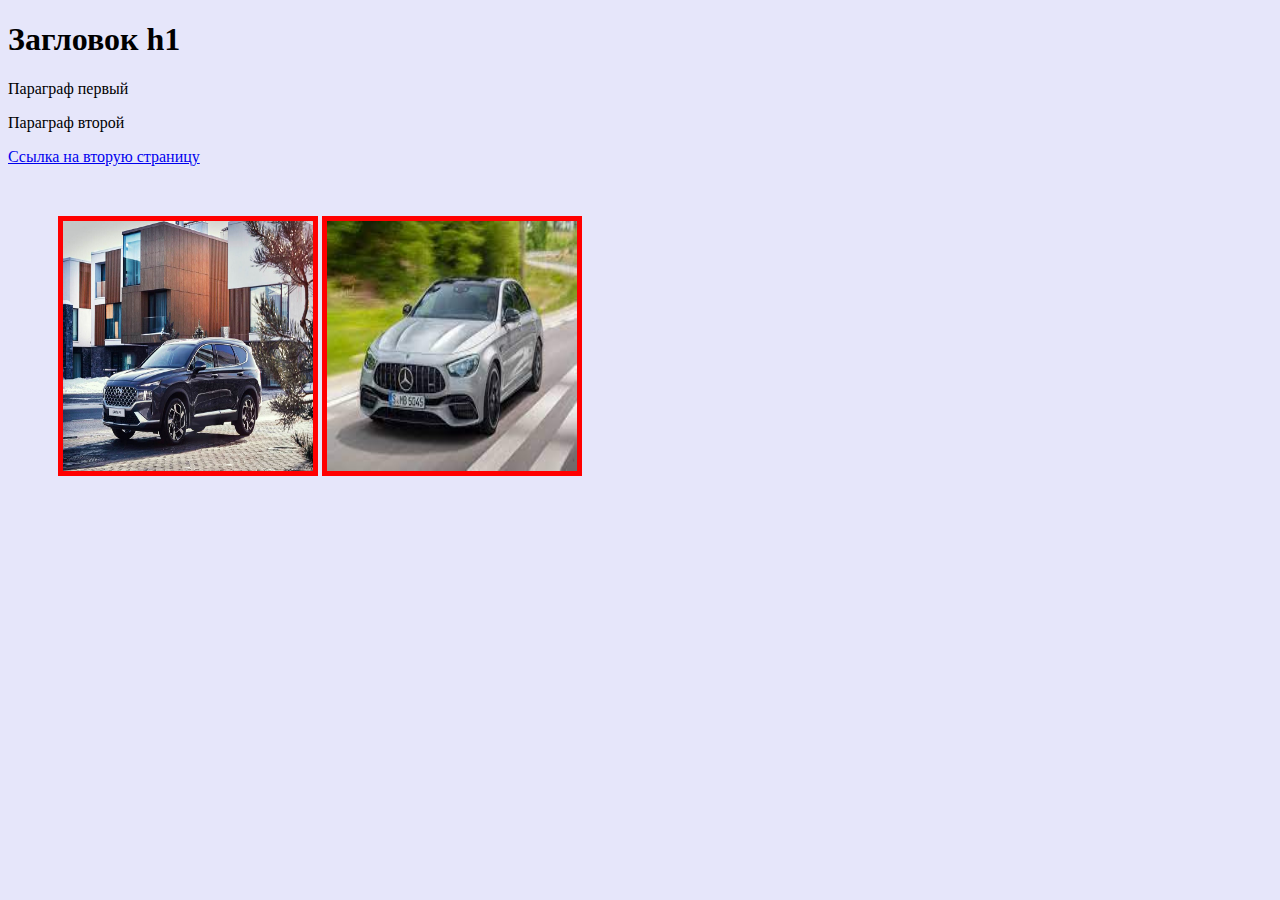
<file: index.html>
<!DOCTYPE html>
<html lang="ru">
<head>
    <meta charset="UTF-8">
    <meta http-equiv="X-UA-Compatible" content="IE=edge">
    <meta name="viewport" content="width=device-width, initial-scale=1.0">
    <title>Document</title>
    <link rel="stylesheet" href="css/style.css">
</head>
<body>
    <h1>Загловок h1</h1>
    <p>Параграф первый</p>
    <p>Параграф второй</p>
    <a href="second.html">Ссылка на вторую страницу</a>
    <div class="cars">
        <img class="car1" src="img/car1.jpg" >
        <img class="car2" src="img/car2.jpg" width="500" height="500">
    </div>
    
</body>
</html>
</file>
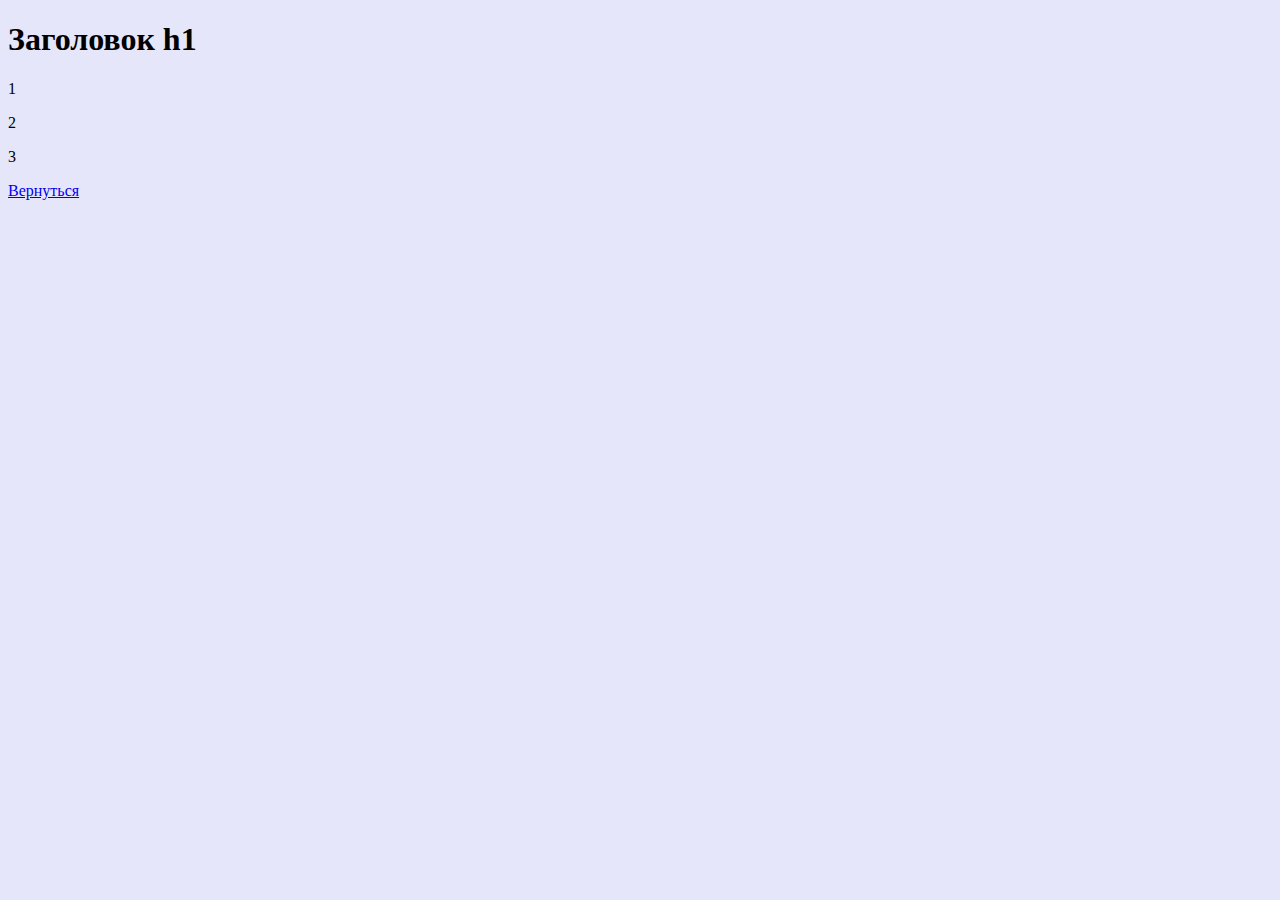
<file: second.html>
<!DOCTYPE html>
<html lang="ru">
<head>
    <meta charset="UTF-8">
    <meta http-equiv="X-UA-Compatible" content="IE=edge">
    <meta name="viewport" content="width=device-width, initial-scale=1.0">
    <title>Document</title>
    <link rel="stylesheet" href="css/style.css">
</head>
<body>
    <h1>Заголовок h1</h1>
    <p>1</p>
    <p>2</p>
    <p>3</p>
    <a href="index.html">Вернуться</a>
</body>
</html>
</file>
<file: css/style.css>
body {
    background-color: lavender;
}

img {
    border: 5px solid red;
}

.cars {
    margin: 50px;
}

.car1 {
    width: 250px;
    height: 250px;
}

.car2 {
    width: 250px;
    height: 250px;
}
</file>
